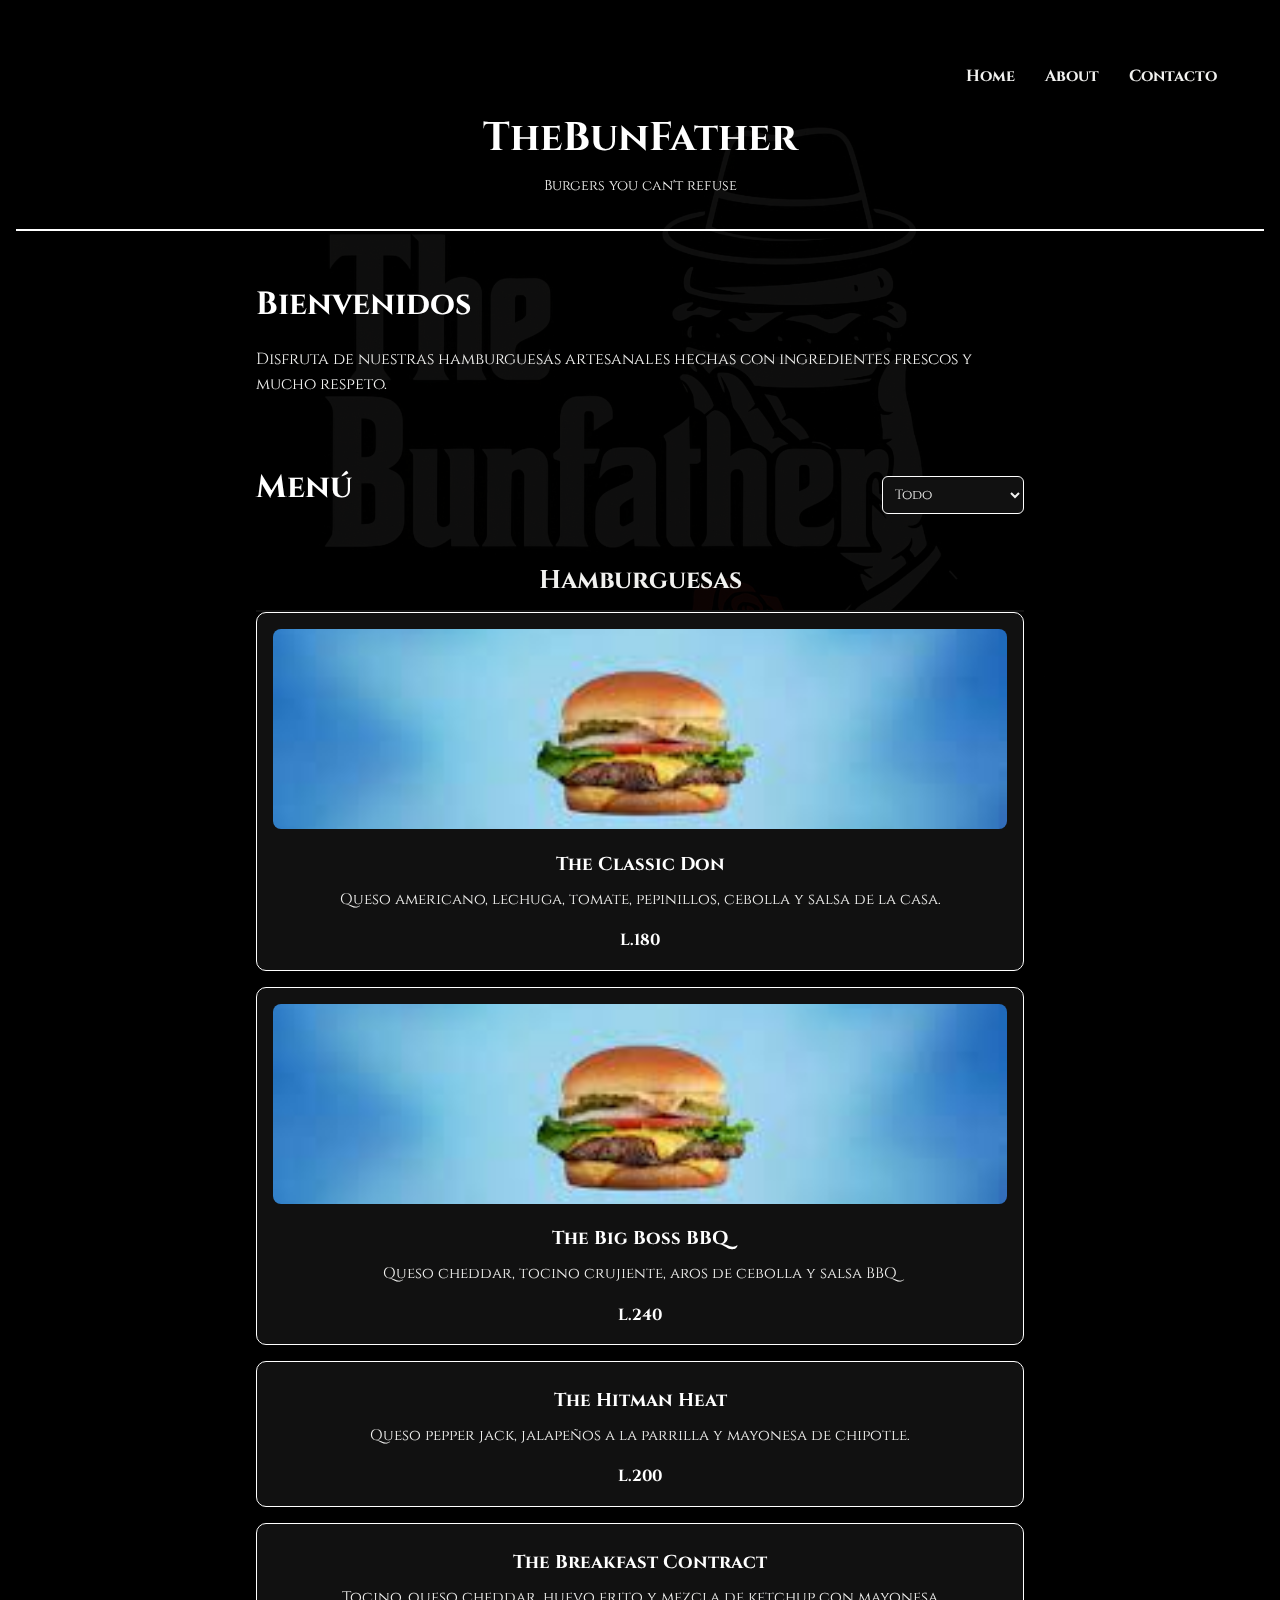
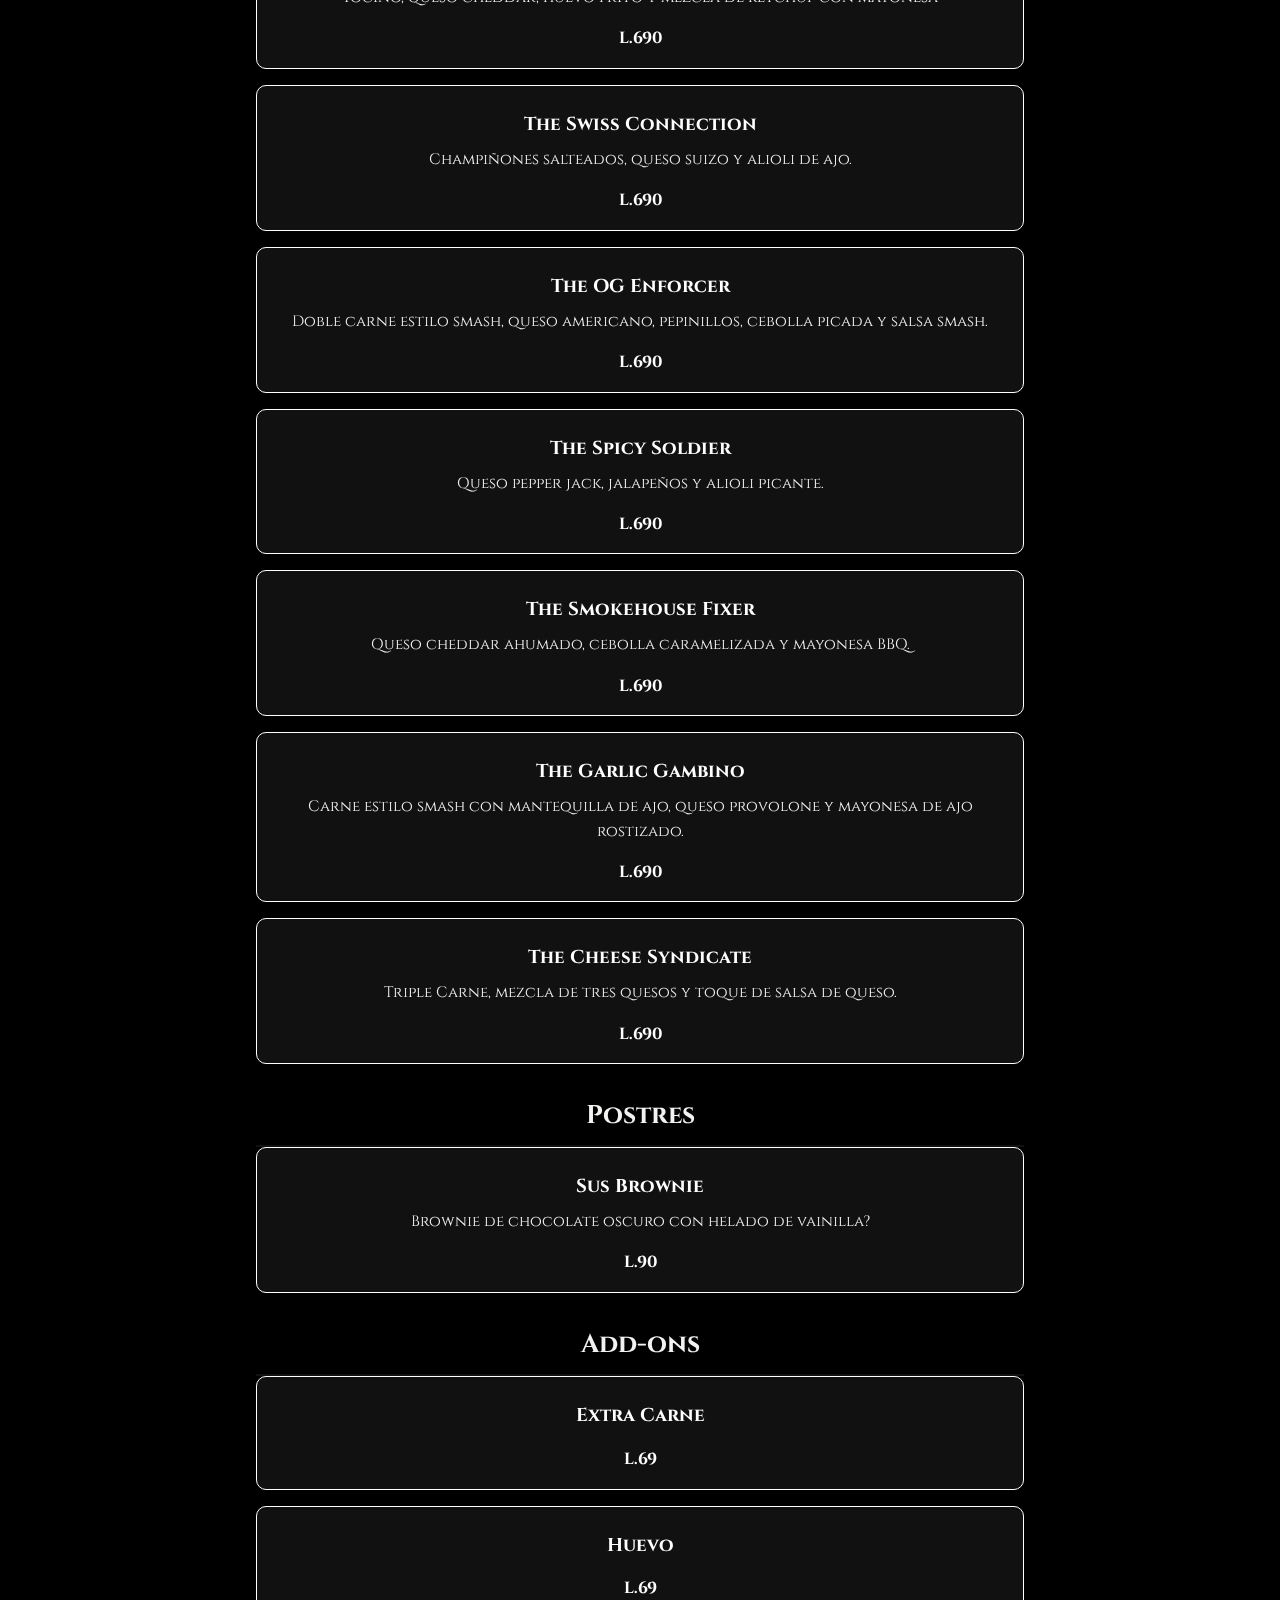
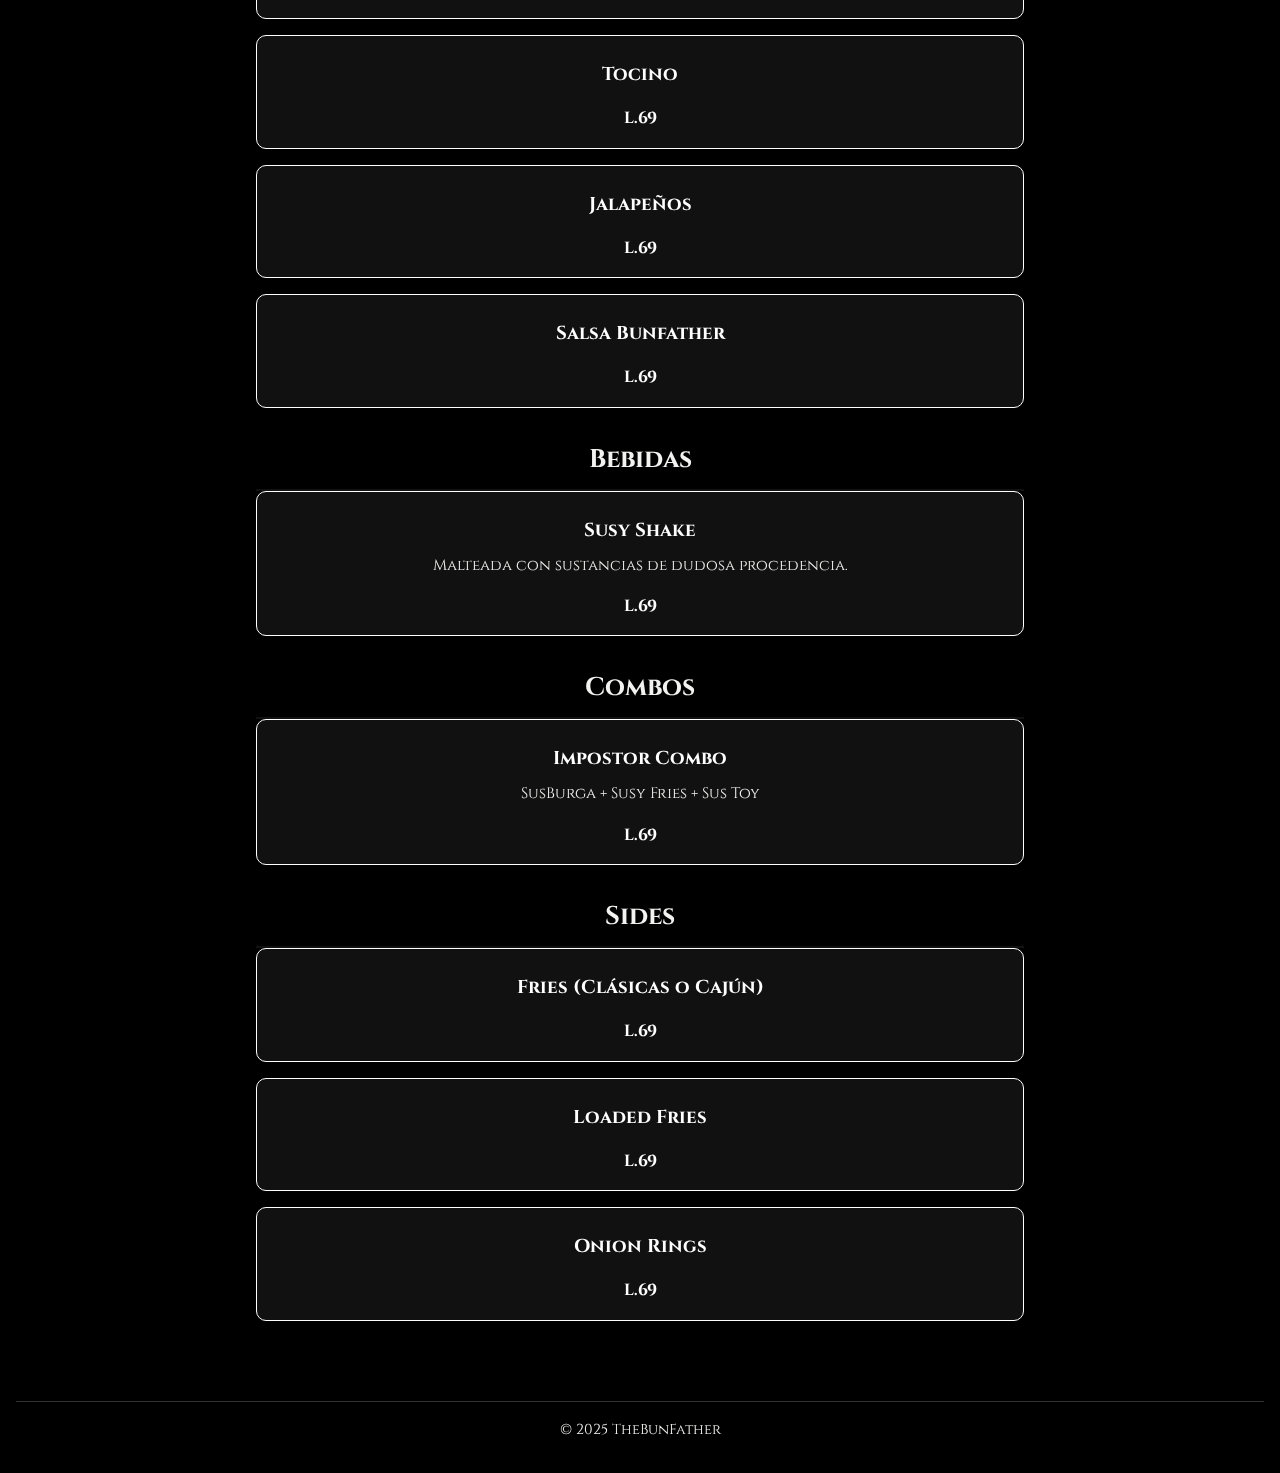
<file: index.html>
<!DOCTYPE html>
<html lang="es">
<head>
  <meta charset="UTF-8" />
  <meta name="viewport" content="width=device-width, initial-scale=1.0" />
  <title>TheBunFather</title>
  <link rel="stylesheet" href="main.css" />
  <link href="https://fonts.googleapis.com/css2?family=Cinzel:wght@700&display=swap" rel="stylesheet">

</head>
<body class="home">
  <header>
    <nav class="navbar">
      <a href="index.html">Home</a>
      <a href="about.html">About</a>
      <a href="contact.html">Contacto</a>
    </nav>
    
    <div class="site-title">
      <h1>TheBunFather</h1>
      <p>Burgers you can't refuse</p>
    </div>

  </header>

  <section id="bienvenida" class="section">
    <h2>Bienvenidos</h2>
    <p>Disfruta de nuestras hamburguesas artesanales hechas con ingredientes frescos y mucho respeto.</p>
  </section>

  <section id="menu" class="section">
    <div class="menu-header">
      <h2>Menú</h2>
      <select id="categoria-menu">
        <option value="todas">Todo</option>
        <option value="hamburguesas">Hamburguesas</option>
        <option value="postres">Postres</option>
        <option value="addons">Add-ons</option>
        <option value="combos">Combos</option>
        <option value="bebidas">Bebidas</option>
        <option value="sides">Sides</option>
      </select>
    </div>


  <!-- Burgas -->
  <div class="menu-category" data-categoria="hamburguesas">
    <h3 class="menu-category-title">Hamburguesas</h3>
      
    <div class="menu-item" data-categoria="hamburguesas">
      <img src="src/img/Prueba.jpeg" alt="The Classic Don" />
        <h3>The Classic Don</h3>
        <p>Queso americano, lechuga, tomate, pepinillos, cebolla y salsa de la casa.</p>
        <span>L.180</span>
      </div>

    <div class="menu-item" data-categoria="hamburguesas">
      <img src="src/img/Prueba.jpeg" alt="The Big Boss BBQ" />
        <h3>The Big Boss BBQ</h3>
        <p>Queso cheddar, tocino crujiente, aros de cebolla y salsa BBQ</p>
        <span>L.240</span>
      </div>

    <div class="menu-item" data-categoria="hamburguesas">
        <h3>The Hitman Heat</h3>
        <p>Queso pepper jack, jalapeños a la parrilla y mayonesa de chipotle.</p>
        <span>L.200</span>
      </div>

    <div class="menu-item" data-categoria="hamburguesas">
        <h3>The Breakfast Contract</h3>
        <p>Tocino, queso cheddar, huevo frito y mezcla de ketchup con mayonesa</p>
        <span>L.690</span>
    </div>

    <div class="menu-item" data-categoria="hamburguesas">
      <h3>The Swiss Connection</h3>
      <p>Champiñones salteados, queso suizo y alioli de ajo.</p>
      <span>L.690</span>
    </div>

    <div class="menu-item" data-categoria="hamburguesas">
      <h3>The OG Enforcer</h3>
      <p>Doble carne estilo smash, queso americano, pepinillos, cebolla picada y salsa smash.</p>
      <span>L.690</span>
    </div>

    <div class="menu-item" data-categoria="hamburguesas">
      <h3>The Spicy Soldier</h3>
      <p>Queso pepper jack, jalapeños y alioli picante.</p>
      <span>L.690</span>
    </div>

    <div class="menu-item" data-categoria="hamburguesas">
      <h3>The Smokehouse Fixer</h3>
      <p>Queso cheddar ahumado, cebolla caramelizada y mayonesa BBQ.</p>
      <span>L.690</span>
    </div>

    <div class="menu-item" data-categoria="hamburguesas">
      <h3>The Garlic Gambino</h3>
      <p>Carne estilo smash con mantequilla de ajo, queso provolone y mayonesa de ajo rostizado.</p>
      <span>L.690</span>
    </div>

    <div class="menu-item" data-categoria="hamburguesas">
      <h3>The Cheese Syndicate</h3>
      <p>Triple Carne, mezcla de tres quesos y toque de salsa de queso.</p>
      <span>L.690</span>
    </div>

  </div>

  <!-- Postres -->
  <div class="menu-category" data-categoria="postres">
    <h3 class="menu-category-title">Postres</h3>

    <div class="menu-item" data-categoria="postres">
      <h3>Sus Brownie</h3>
      <p>Brownie de chocolate oscuro con helado de vainilla?</p>
      <span>L.90</span>
    </div>
  </div>


  <!-- Add-ons -->
  <div class="menu-category" data-categoria="addons">
    <h3 class="menu-category-title">Add-ons</h3>

    <div class="menu-item" data-categoria="addons">
      <h3>Extra Carne</h3>
      <span>L.69</span>
    </div>

    <div class="menu-item" data-categoria="addons">
      <h3>Huevo</h3>
      <span>L.69</span>
    </div>

    <div class="menu-item" data-categoria="addons">
      <h3>Tocino</h3>
      <span>L.69</span>
    </div>

    <div class="menu-item" data-categoria="addons">
      <h3>Jalapeños</h3>
      <span>L.69</span>
    </div>

    <div class="menu-item" data-categoria="addons">
      <h3>Salsa Bunfather</h3>
      <span>L.69</span>
    </div>

  </div>

  <!-- Bebidas -->
  <div class="menu-category" data-categoria="bebidas">
    <h3 class="menu-category-title">Bebidas</h3>
    
    <div class="menu-item" data-categoria="bebidas">
      <h3>Susy Shake</h3>
      <p>Malteada con sustancias de dudosa procedencia.</p>
      <span>L.69</span>
    </div>

  </div>

    <!-- Combos -->
  <div class="menu-category" data-categoria="combos">
    <h3 class="menu-category-title">Combos</h3>
    
    <div class="menu-item" data-categoria="combos">
      <h3>Impostor Combo</h3>
      <p>SusBurga + Susy Fries + Sus Toy</p>
      <span>L.69</span>
    </div>
  </div>

  <!-- Sides -->
  <div class="menu-category" data-categoria="sides">
    <h3 class="menu-category-title">Sides</h3>

    <div class="menu-item" data-categoria="sides">
      <h3>Fries (Clásicas o Cajún)</h3>
      <span>L.69</span>
    </div>

    <div class="menu-item" data-categoria="sides">
      <h3>Loaded Fries</h3>
      <span>L.69</span>
    </div>

    <div class="menu-item" data-categoria="sides">
      <h3>Onion Rings</h3>
      <span>L.69</span>
    </div>
  </div>

  </section>
  

  <footer>
    <p>&copy; 2025 TheBunFather</p>
  </footer>

  <!-- Script para filtrar el menu sus -->
  <script>
    const selectCategoria = document.getElementById('categoria-menu');
    const categorias = document.querySelectorAll('.menu-category');

    selectCategoria.addEventListener('change', function () {
      const seleccionada = this.value;

      categorias.forEach(categoria => {
        if (seleccionada === 'todas' || categoria.dataset.categoria === seleccionada) {
          categoria.style.display = 'block';
        } else {
          categoria.style.display = 'none';
        }
      });
    });
  </script>

</body>
</html>
</file>
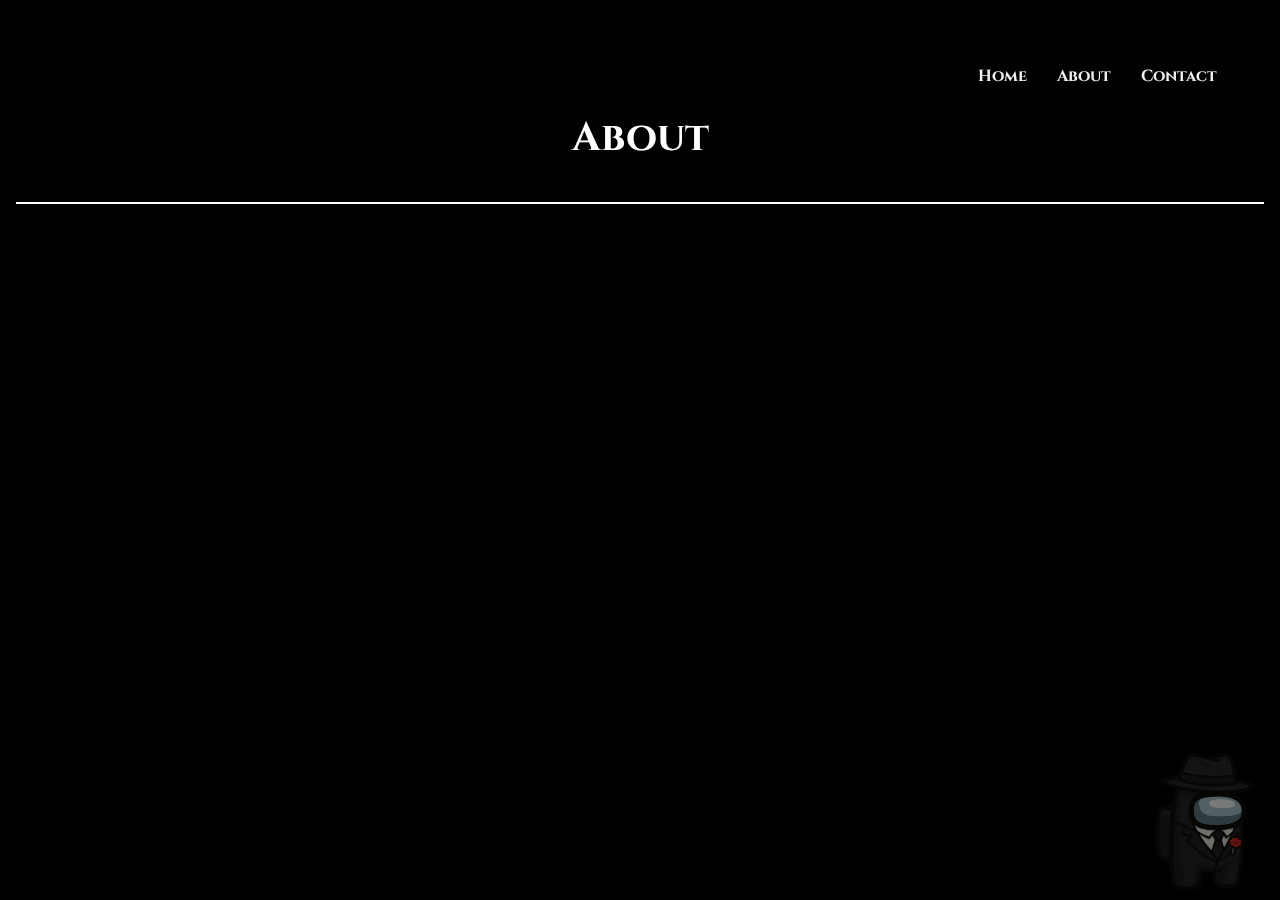
<file: about.html>
<!DOCTYPE html>
<html lang="es">
<head>
  <meta charset="UTF-8" />
  <meta name="viewport" content="width=device-width, initial-scale=1.0" />
  <title>About Us</title>
  <link rel="stylesheet" href="main.css" />
  <link href="https://fonts.googleapis.com/css2?family=Cinzel:wght@700&display=swap" rel="stylesheet">

</head>

</head>
<body class="about">
  <header>
    <nav class="navbar">
      <a href="index.html">Home</a>
      <a href="about.html">About</a>
      <a href="contact.html">Contact</a>
    </nav>
    <div class="site-title">
      <h1>About</h1>
    </div>
  </header>
</body>
</html>
</file>
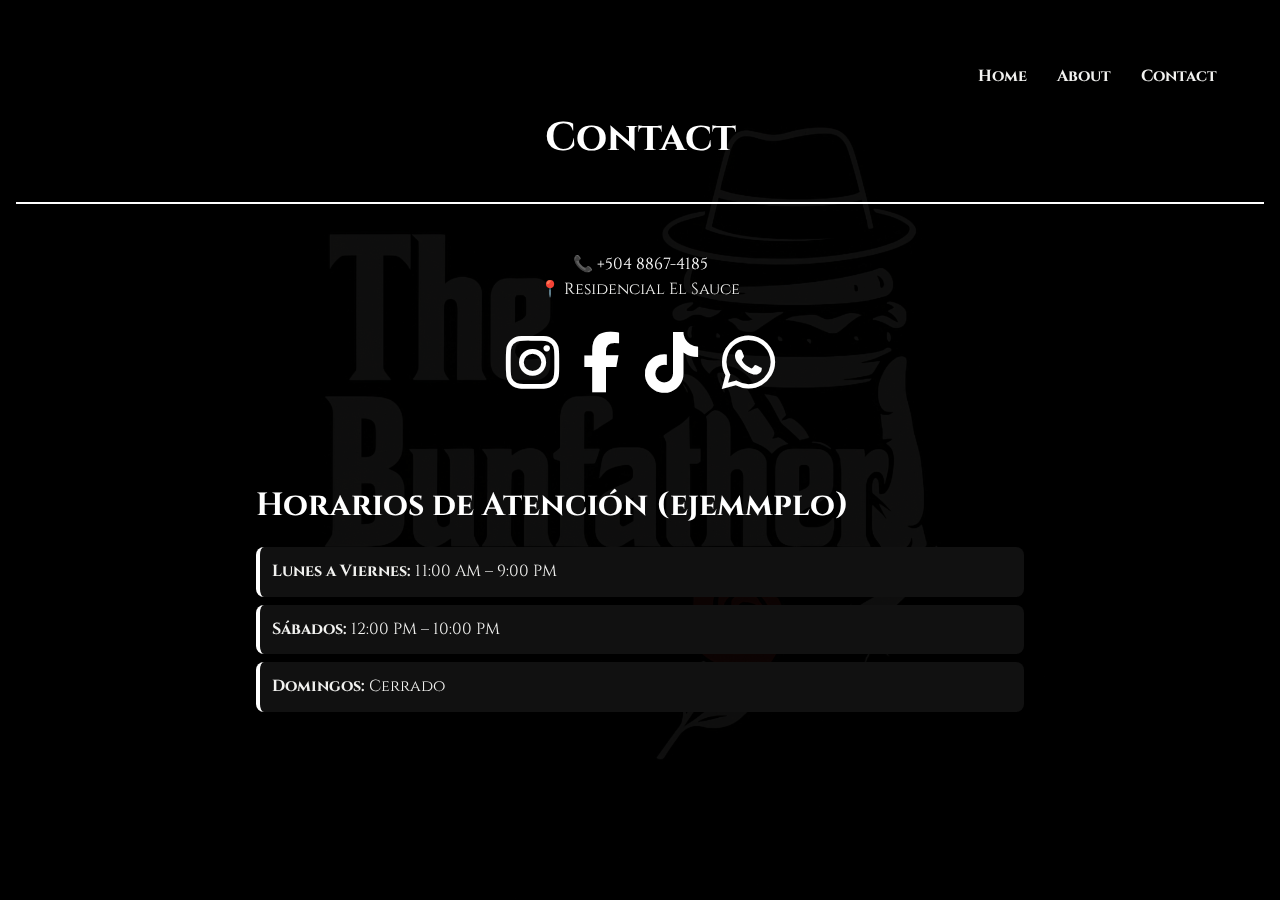
<file: contact.html>
<!DOCTYPE html>
<html lang="es">
<head>
  <meta charset="UTF-8" />
  <meta name="viewport" content="width=device-width, initial-scale=1.0" />
  <title>Contact</title>
  <link rel="stylesheet" href="main.css" />
  <link href="https://fonts.googleapis.com/css2?family=Cinzel:wght@700&display=swap" rel="stylesheet">
  <link rel="stylesheet" href="https://cdnjs.cloudflare.com/ajax/libs/font-awesome/6.5.0/css/all.min.css">

</head>

<body class="home">

  <header>

    <nav class="navbar">
      <a href="index.html">Home</a>
      <a href="about.html">About</a>
      <a href="contact.html">Contact</a>
    </nav>

    <div class="site-title">
      <h1>Contact</h1>
    </div>

  </header>

  <section id="contacto" class="section contacts">
    <p>📞 <a href="tel:+50412345678">+504 8867-4185</a></p>
    <p>📍 Residencial El Sauce</p>
    <div class="social-links">
      <a href="https://instagram.com/thebunfatherr" target="_blank" class="social-icon"><i class="fab fa-instagram"></i></a>
      <a href="https://facebook.com/ejemplo" target="_blank" class="social-icon"><i class="fab fa-facebook-f"></i></a>
      <a href="https://tiktok.com/ejemplo" target="_blank" class="social-icon"><i class="fab fa-tiktok"></i></a>
      <a href="https://wa.me/50488674185" class="social-icon" target="_blank" aria-label="WhatsApp">
        <i class="fab fa-whatsapp"></i>
      </a>
      
    </div>
  </section>
<section id="horarios" class="section">
      <h2>Horarios de Atención (ejemmplo)</h2>
      <ul class="horarios">
        <li><strong>Lunes a Viernes:</strong> 11:00 AM – 9:00 PM</li>
        <li><strong>Sábados:</strong> 12:00 PM – 10:00 PM</li>
        <li><strong>Domingos:</strong> Cerrado</li>
      </ul>
    </section>
</body>
</html>
</file>
<file: main.css>
:root {
  --color-fondo: #000000;
  --color-texto: #F2F2F0;
  --color-acento: #ffffff;
}

* {
  box-sizing: border-box;
  margin: 0;
  padding: 0;
}

body {
  font-family: 'Cinzel', serif;
  background-color: var(--color-fondo);
  color: var(--color-texto);
  line-height: 1.6;
  padding: 1rem;
}

header {
  text-align: center;
  padding: 2rem 1rem;
  border-bottom: 2px solid var(--color-acento);
  animation: fadeIn 1s ease-in;
}

header h1 {
  font-size: 2.5rem;
  color: var(--color-acento);
}

.header {
  display: flex;
  justify-content: space-between;
  align-items: center;
  padding: 2rem 1rem;
  border-bottom: 2px solid var(--color-acento);
  animation: fadeIn 1s ease-in;
  flex-wrap: wrap;
  gap: 1rem;
}

.site-title {
  text-align: center;
}

.site-title h1 {
  font-size: 2.5rem;
  color: var(--color-acento);
}

.site-title p {
  font-size: 0.9rem;
  color: var(--color-texto);
  margin-top: 0.3rem;
}

.section {
  margin: 2rem auto;
  max-width: 800px;
  padding: 1rem;
  animation: fadeInUp 1s ease-in;

}

.section h2 {
  font-size: 2rem;
  color: var(--color-acento);
  margin-bottom: 1rem;
}

#contacto {
  align-items: center;
  margin: 2rem auto;
  max-width: 800px;
  padding: 1rem;
  animation: fadeInUp 1s ease-in;

}

#contacto p {
  text-align: center;
}


.menu-item {
  border: 1px solid var(--color-acento);
  border-radius: 10px;
  padding: 1rem;
  margin-bottom: 1rem;
  background-color: #111;
  transition: transform 0.3s ease;
}

.menu-item:hover {
  transform: scale(1.02);
}

.navbar {
  display: flex;
  justify-content: flex-end;
  background-color: var(--color-fondo);
  padding: 1rem;
}

.navbar a {
  color: var(--color-texto);
  padding: 0 15px;
  text-decoration: none;
  font-weight: bold;
}

.navbar a:hover {
  text-decoration: underline;
}


.menu-item span {
  display: block;
  margin-top: 0.5rem;
  font-weight: bold;
  color: var(--color-acento);
}

a {
  color: var(--color-acento);
  text-decoration: none;
}

footer {
  text-align: center;
  padding: 1rem;
  font-size: 0.9rem;
  border-top: 1px solid #333;
  margin-top: 3rem;
}

@media (max-width: 600px) {
  body {
    padding: 0.5rem;
  }

  header h1 {
    font-size: 2rem;
  }

  .section h2 {
    font-size: 1.5rem;
  }

  .menu-item {
    font-size: 0.95rem;
  }
}

/* Animaciones */
@keyframes fadeIn {
  from { opacity: 0; }
  to { opacity: 1; }
}

@keyframes fadeInUp {
  from {
    opacity: 0;
    transform: translateY(30px);
  }
  to {
    opacity: 1;
    transform: translateY(0);
  }
}
body::before {
  content: "";
  position: fixed;
  top: 0;
  left: 0;
  width: 100%;
  height: 100%;
  z-index: -1;
  opacity: 0.06;
  background-repeat: no-repeat;
  background-position: center;
  background-size: contain;
}

body.home::before {
  background-image: url("src/img/BunFatherLogo.jpg");
}

body.about::before {
  background-image: url("src/img/SusFather.png");
  background-position: bottom right;
  background-size: 150px;
  opacity: 0.5;
}

.social-links {
  margin-top: 1rem;
  display: flex;
  justify-content: center;
  gap: 1.5rem;
}

.social-icon {
  font-size: 3.8rem;
  color: var(--color-acento);
  transition: transform 0.3s ease, color 0.3s ease;
}

.social-icon:hover {
  transform: scale(1.2);
  color: #c81d25;
}

.horarios {
  list-style: none;
  padding-left: 0;
  margin-top: 1rem;
}

.horarios li {
  margin-bottom: 0.5rem;
  background-color: #111;
  padding: 0.75rem;
  border-radius: 8px;
  border-left: 4px solid var(--color-acento);
  animation: fadeInUp 0.6s ease-in;
}
.menu-header {
  display: flex;
  justify-content: space-between;
  align-items: center;
  margin-bottom: 1rem;
  flex-wrap: wrap;
  gap: 0.5rem;
}

.menu-category-title {
  text-align: center;
  font-size: 1.6rem;
  margin-top: 2rem;
  border-bottom: 2px solid #111;
  padding-bottom: 0.5rem;
}

#categoria-menu {
  background-color: #111;
  color: var(--color-texto);
  border: 1px solid var(--color-acento);
  padding: 0.5rem;
  border-radius: 6px;
  font-family: inherit;
}
 
/* img */
.menu-item {
  display: flex;
  flex-direction: column;
  align-items: center;
  border: 1px solid var(--color-acento);
  border-radius: 10px;
  padding: 1rem;
  margin-bottom: 1rem;
  background-color: #111;
  transition: transform 0.3s ease;
  text-align: center;
}

.menu-item img {
  width: 100%;
  height: 200px;
  object-fit: cover;
  border-radius: 8px;
  margin-bottom: 0.8rem;
}

.menu-item h3 {
  color: var(--color-acento);
  margin: 0.5rem 0;
}

.menu-item p {
  font-size: 0.95rem;
  margin-bottom: 0.5rem;
}

.menu-item span {
  font-weight: bold;
  color: var(--color-acento);
}
</file>
